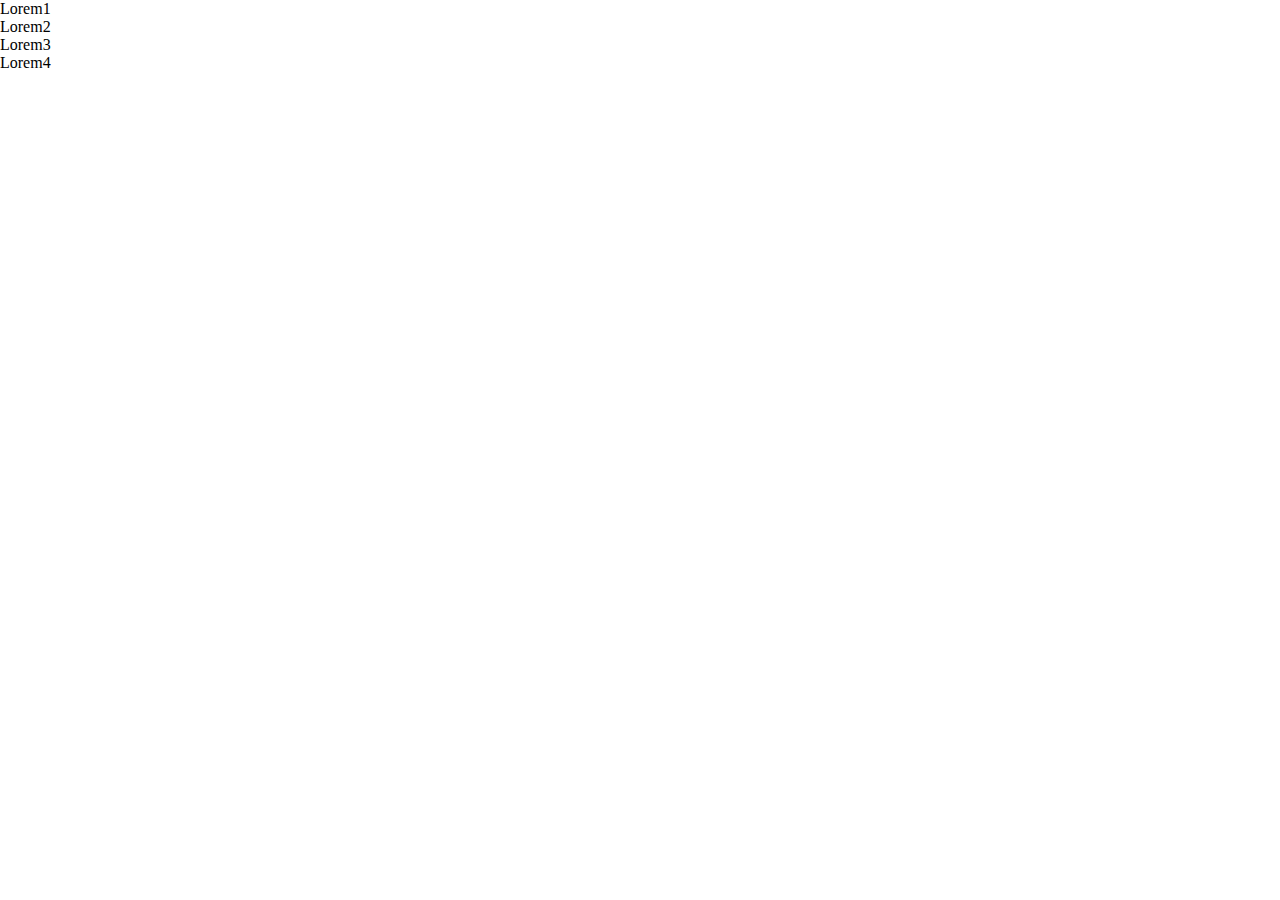
<file: Drag,Drop,Storage,ObjectCopy,WorkingWithFiles/index.html>
<!DOCTYPE html>
<html lang="en">

<head>
    <meta charset="UTF-8">
    <meta name="viewport" content="width=device-width, initial-scale=1.0">
    <link rel="stylesheet" href="./css/style.css">
    <title>Document</title>
</head>

<body>
<ul>
    <li>Lorem1</li>
    <li>Lorem2</li>
    <li>Lorem3</li>
    <li>Lorem4</li>
</ul>


    <script src="https://cdnjs.cloudflare.com/ajax/libs/jquery/3.7.1/jquery.min.js"
        integrity="sha512-v2CJ7UaYy4JwqLDIrZUI/4hqeoQieOmAZNXBeQyjo21dadnwR+8ZaIJVT8EE2iyI61OV8e6M8PP2/4hpQINQ/g=="
        crossorigin="anonymous" referrerpolicy="no-referrer"></script>
    <script src="./js/Jquery.js"></script>
    
    <!-- <script src="./js/object.js"></script> -->
    <!-- <script src="./js/Storage.js"></script> -->
    <!-- <script src="./js/script.js"></script> -->
</body>

</html>
</file>
<file: Drag,Drop,Storage,ObjectCopy,WorkingWithFiles/css/style.css>
*{
    margin: 0;
    padding: 0;
    box-sizing: border-box;
}
.area{
    margin: 100px auto;
    width: 400px;
    height: 400px;
    border: 2px solid black;
}
#first{
    margin-left: 50px;
    width: 50px;
    height: 50px;
    background-color: aqua;
    cursor: pointer;
}
#second{
    margin-left: 50px;
    width: 50px;
    height: 50px;
    background-color: rgb(225, 255, 0);
    cursor: pointer;
}
</file>
